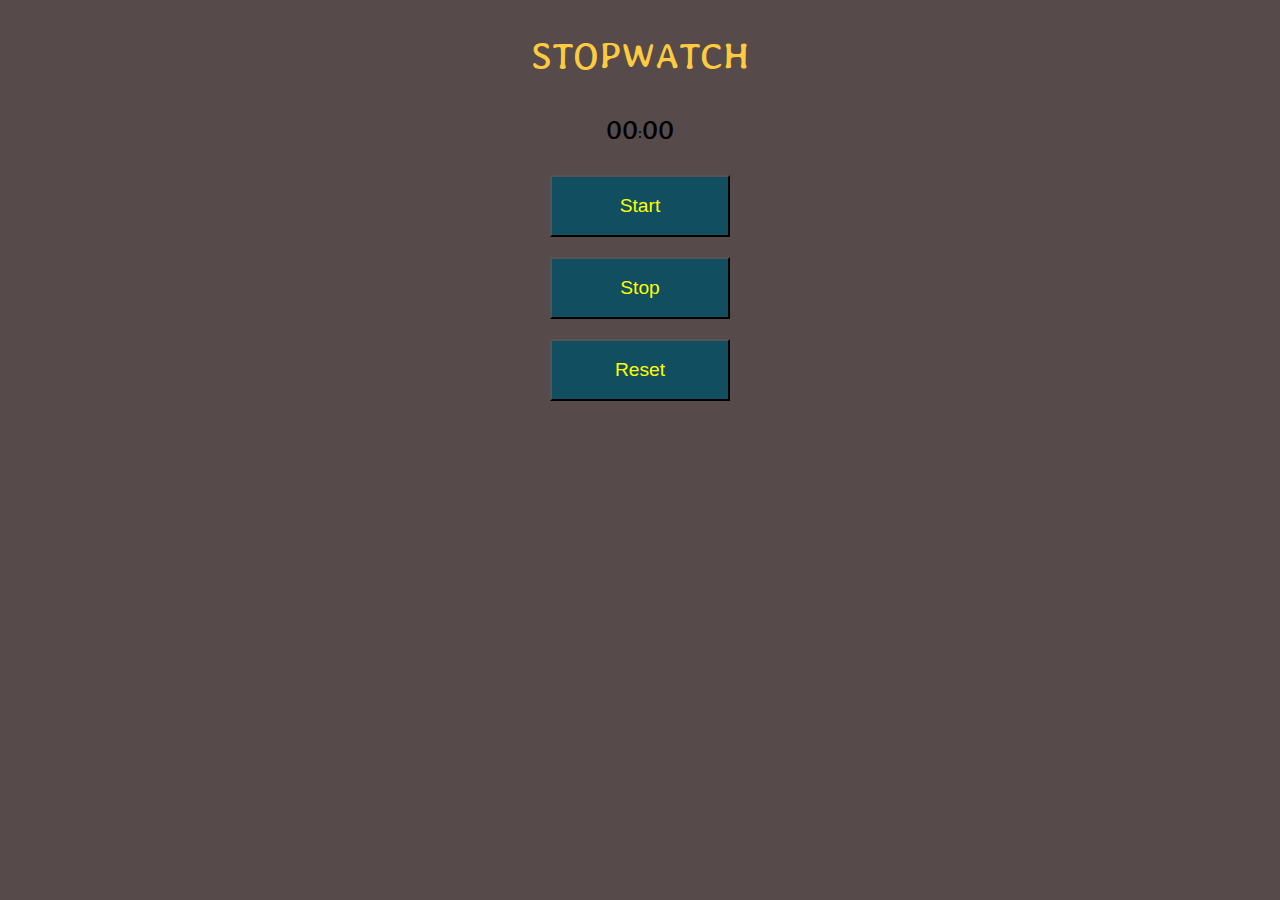
<file: 2.StopWatch/index.html>
<!DOCTYPE html>
<html>
<head>
<link rel="stylesheet" href="index.css">
<link rel="preconnect" href="https://fonts.gstatic.com">
<link href="https://fonts.googleapis.com/css2?family=Stylish&display=swap" rel="stylesheet">
</head>
<body>
<div class="wrapper">
<h1>Stopwatch</h1>
<p><span id="seconds">00</span>:<span id="tens">00</span></p>
<button id="button-start">Start</button><br>
<button id="button-stop">Stop</button><br>
<button id="button-reset">Reset</button><br>
</div> 
<script src="index.js"></script>
</body>
</html>
</file>
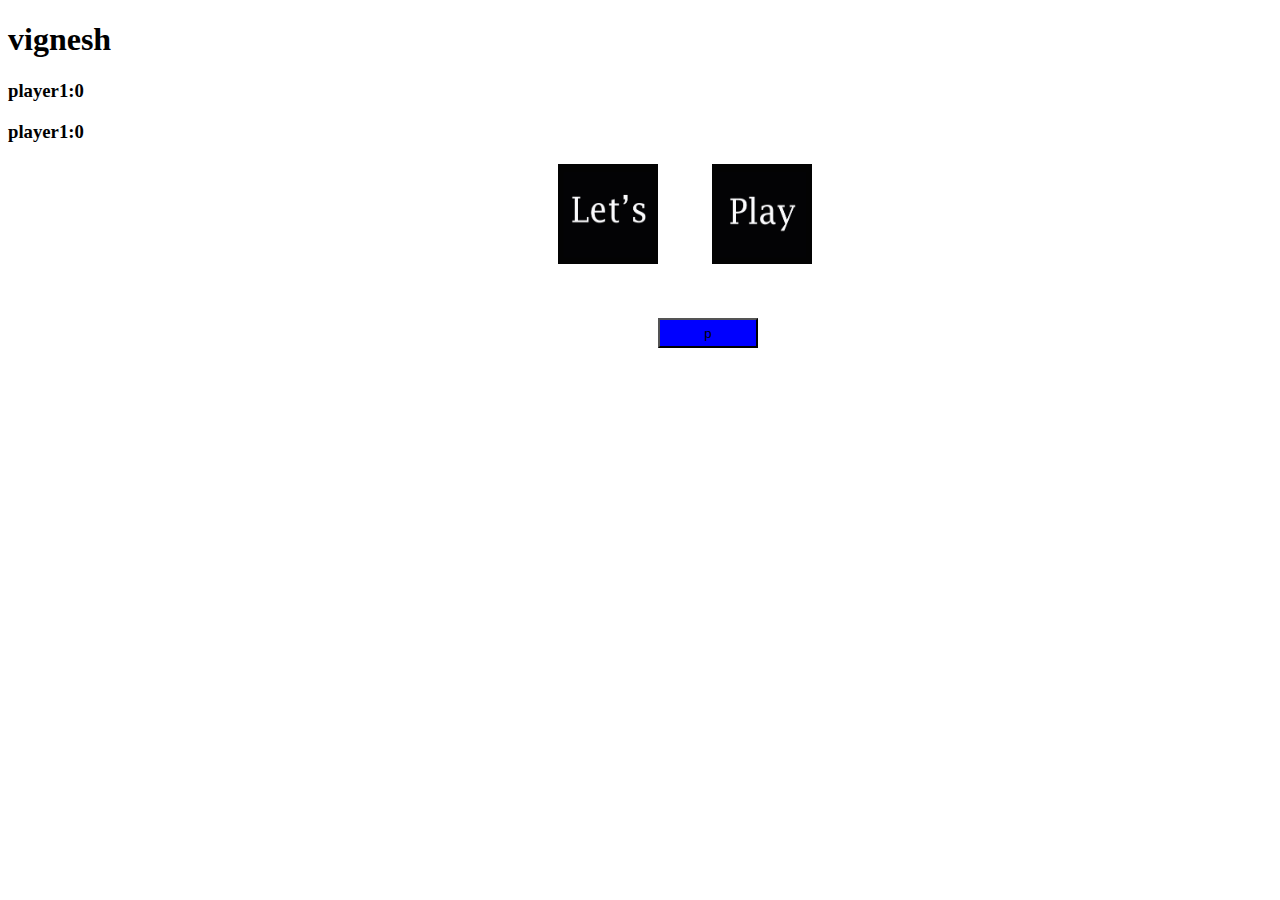
<file: 5.DiceGame/game.html>
<!DOCTYPE html>
<html lang="en" dir="ltr">
  <head>
    <meta charset="utf-8">
    <link rel="stylesheet" href="styles.css">
    <title></title>
  </head>
  <body>
    <h1 class="name">
      vignesh
    </h1>
    <h3 class="c1">player1:0</h3>
    <h3 class="c2">player1:0</h3>
      <h1 class="bd"></h3>
  <img class="img1"src="11.jpg" alt="">
  <img class="img2"src="12.jpg" alt="">
  <div class="button">
      <button class="btn"type="button" name="button">p</button>
  </div>
    <script src="index.js" charset="utf-8"></script>
  </body>
</html>
</file>
<file: 2.StopWatch/index.css>
body {
background:#564a4a;
font-family: 'Stylish', sans-serif;
height:100%;
}
.wrapper {
width: 800px;
margin: 30px auto;
color:$white;
text-align:center;
}

h1, h2, h3 {
  font-family: 'Stylish', sans-serif;
  font-weight: 100;
  font-size: 2.6em;
  text-transform: uppercase;
  color:#fdca40;
}

#seconds, #tens{
  font-size:2em;
}
#button-start
{
 background:#114e60;
 color: yellow;
}
#button-stop
{
 background:#114e60;
 color: yellow;
}
#button-reset
{
 background:#114e60;
 color: yellow;
}
#button-start:hover
{
 background:black;
 color: yellow;
}
#button-stop:hover
{
 background:black;
 color: yellow;
}
#button-reset:hover
{
 background:black;
 color: yellow;
}

button{
@include corners (5px);
border: solid 1px $white;
text-decoration:none;
cursor:pointer;
font-size:1.2em;
padding:18px 10px;
width:180px;
margin: 10px;
outline: none;
}
</file>
<file: 5.DiceGame/styles.css>
.img1
{
  height: 100px;
  width:100px;
  margin-left: 550px;
}
.img2
{
  height: 100px;
  width:100px;
  padding-left: 50px;
}
.btn
{
  display: inline-block;
  margin-left: 650px;
  margin-top: 50px;
    height: 30px;
    width: 100px;
    background-color: blue;
}
.bd
{
  padding-left: 600px;
}
</file>
